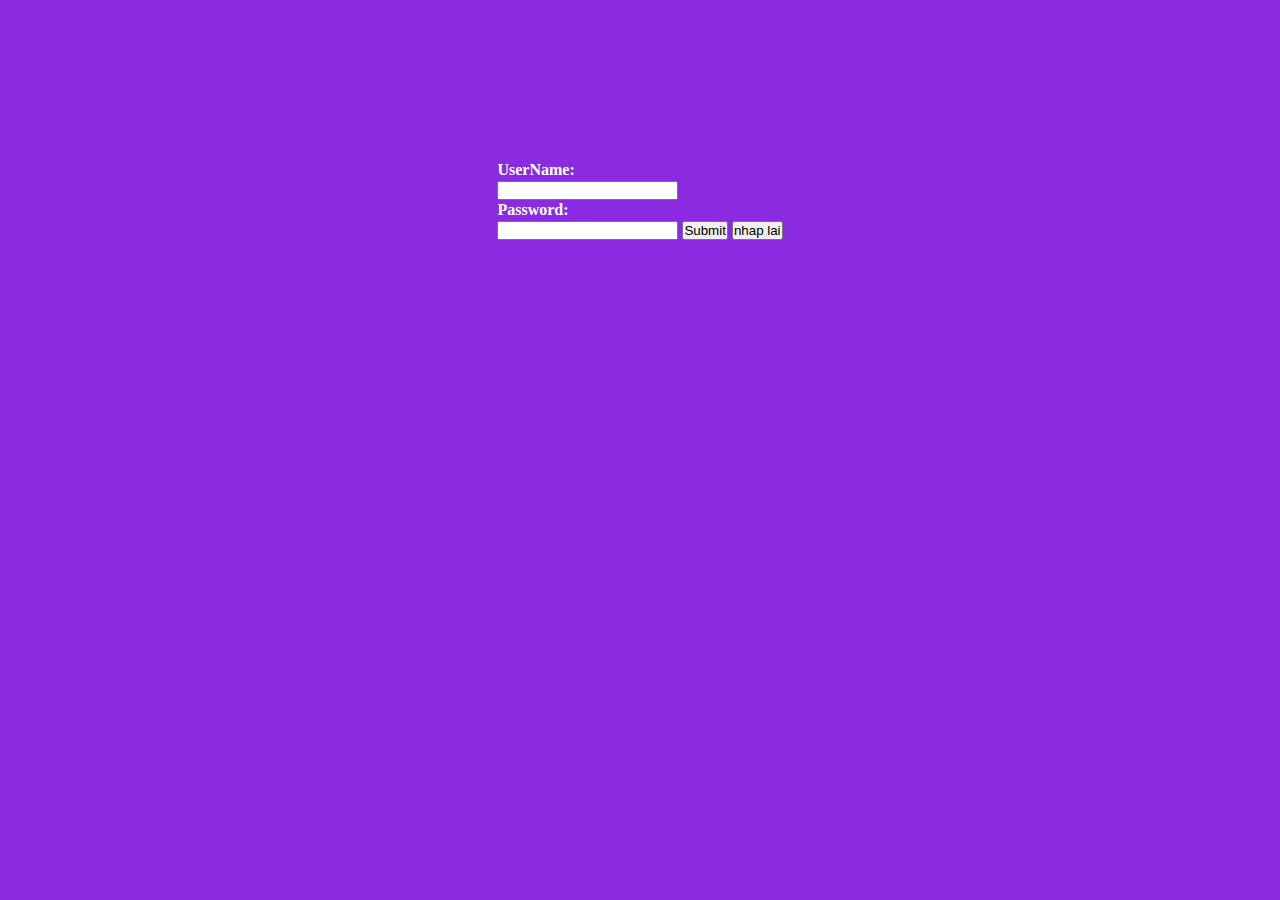
<file: index.html>
<!DOCTYPE html>
<html lang="en">

<head>
    <meta charset="UTF-8" />
    <meta http-equiv="X-UA-Compatible" content="IE=edge" />
    <meta name="viewport" content="width=device-width, initial-scale=1.0" />
    <title>HomeWork 01</title>
    <link rel="stylesheet" href="./style.css">
</head>

<body>
    <div class="login__container">
        <form action="./form.html">
            <label for="username">UserName:</label><br />
            <input type="text" title="fname" /><br />
            <label for="password">Password:</label><br />
            <input type="password" title="pW" />
            <input type="submit" value="Submit">
            <input type="reset" value="nhap lai">
        </form>
        </div>
    </div>
</body>

</html>
</file>
<file: style.css>
*{
    padding: 0;
    margin: 0;
    box-sizing: border-box;
}

body{
    display: flex;
    justify-content: center;
    align-items: center;
    background-color: blueviolet;
}
.login__container {
    display: flex;
    justify-content: center;
    align-items: center;
    width: 500px;
    height: 400px;
    color: white;
    font-weight: 600;
    line-height: 20px;
}
</file>
